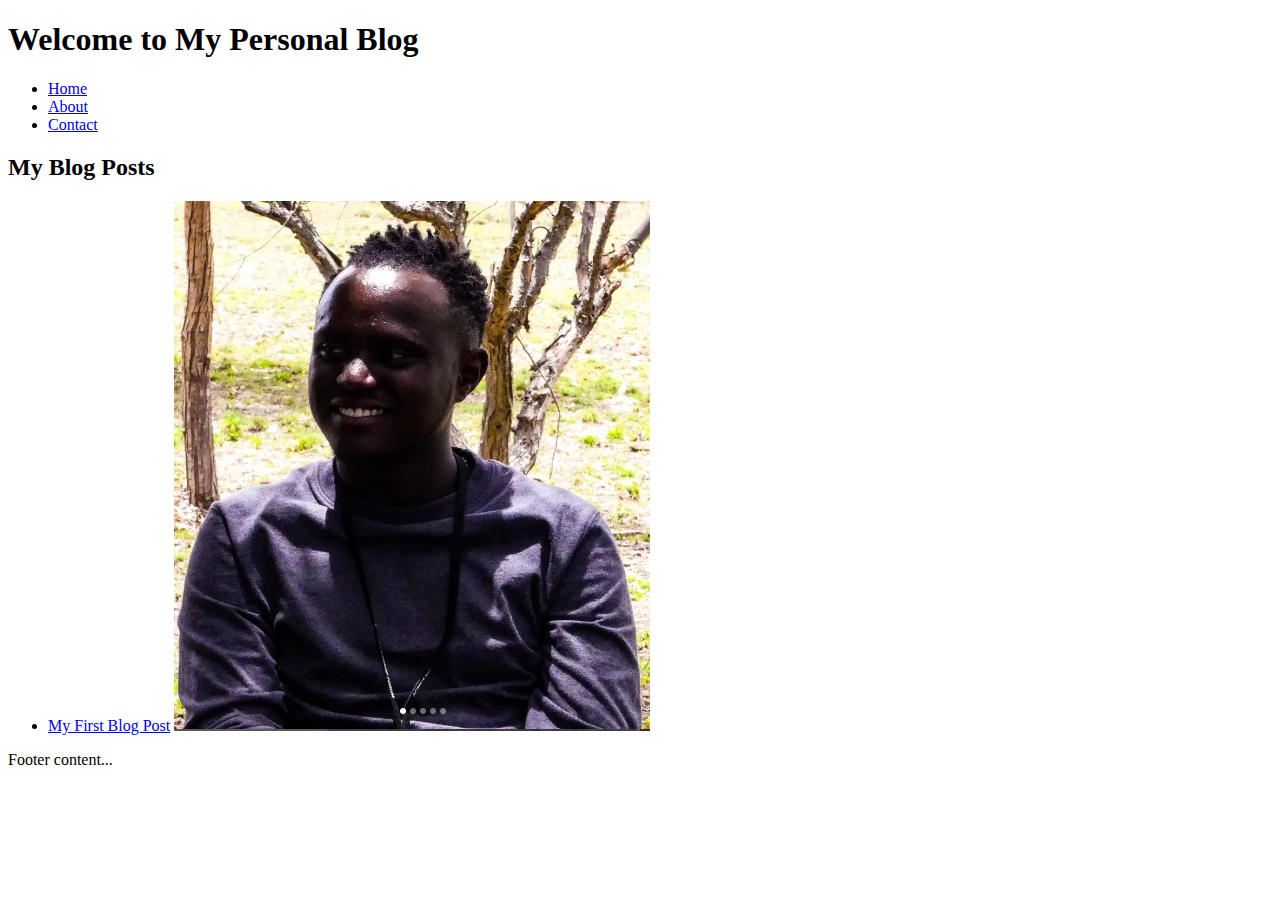
<file: index.html>
<!DOCTYPE html>
<html lang="en">
<head>
    <meta charset="UTF-8">
    <meta name="viewport" content="width=device-width, initial-scale=1.0">
    <title>My Personal blog</title>
</head>
<body>
    <div class="header">
        <h1>Welcome to My Personal Blog</h1>
<nav>
<ul>
<li><a href="index.html">Home</a></li>
<li><a href="about.html">About</a></li>
<li><a href="contact.html">Contact</a></li>
</ul>
</nav>
    </div>

    <div class="main">
        <section>
        <h2>My Blog Posts</h2>
        <ul>
        <li>
        <a href="post.html">My First Blog Post</a>
        <img src="Me.png" alt="My profile photo">
        </li>
        <!-- Add more blog post titles as needed -->
        </ul>
        </section>
        </div>

        <div class="footer">
        <p>Footer content...</p>
        </div>
</body>
</html>
</file>
